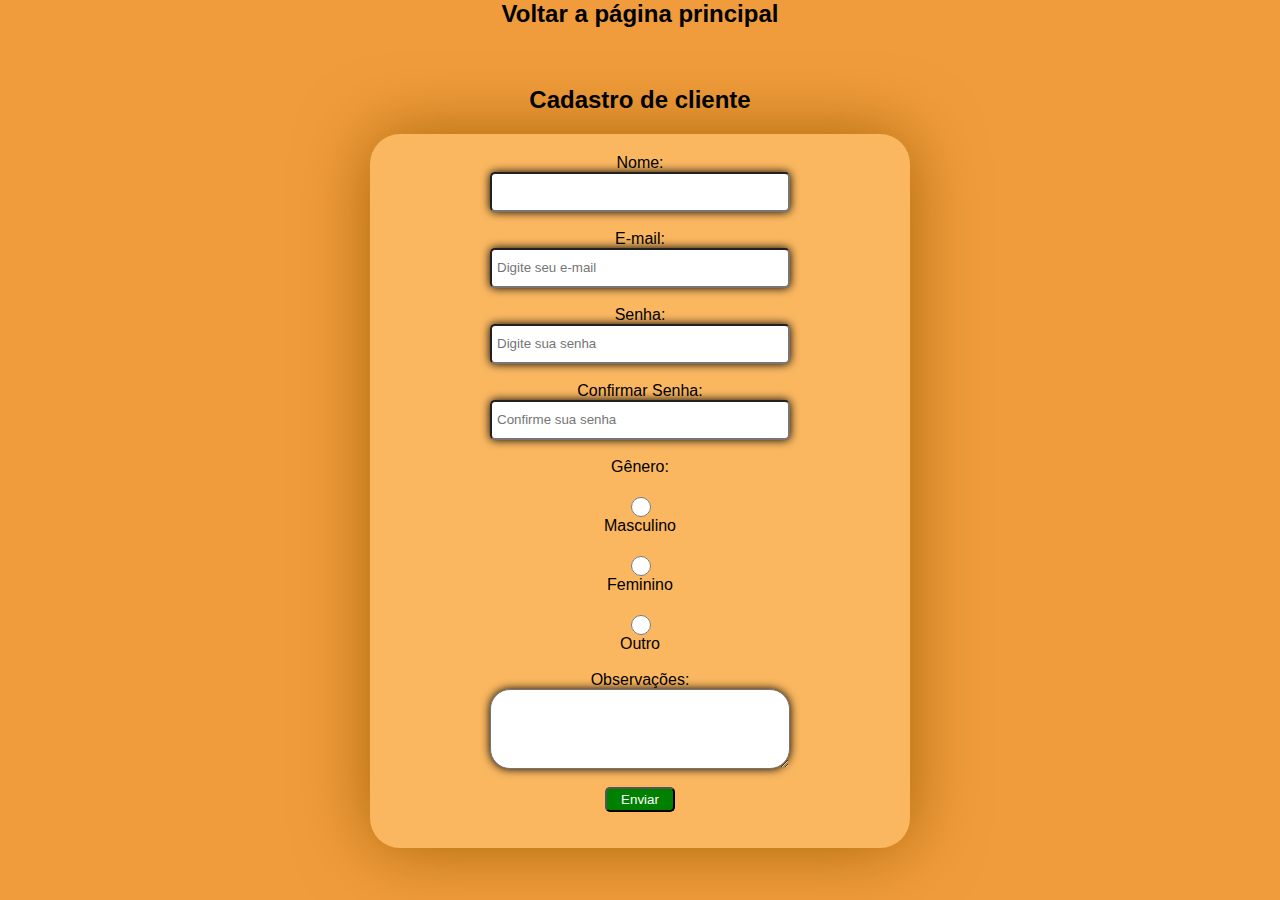
<file: cadastro.html>
<DOCTYPE>

	<html>
	<!--Colocando titulo-->
	<head>
	<title> Cadastro</title>		
		
			<meta charset="UTF-8">
			<meta name="viewport" content="width=device-width, initial-scale=1.0">
			<title>Formulário</title>

			<link rel="stylesheet" type="text/css" href="css/style.css">
	
	
	</head>
	
	<body>
			<h2>
				<div class="a">
					<a href="index.html" target=""> Voltar a página principal</a>	
				</div>
			</h2>
			<!--Inicializando o cadasatro-->
			<p>
				<center>
						<br><h2>Cadastro de cliente</h2>
				</center>	
			<center>
			<div class="content">
				<form action="#" onsubmit="senhaok()" method="POST">	
				<center>
					<label for="nome">Nome:</label><br>
					<input type="text" id="nome" name="nome"><br>
					
	
					<label for="email">E-mail:</label><br>
					<input type="email" id="email" name="email"  placeholder="Digite seu e-mail"><br>
					
					<label for="senha">Senha:</label><br>
					<input type="password" id="senha" name="senha"  minlength="8"  placeholder="Digite sua senha"  ><br>
					
					<label for="confirmar_senha">Confirmar Senha:</label><br>
					<input type="password" id="confirmar_senha" name="confirmar_senha"  minlength="8"  placeholder="Confirme sua senha"  ><br>
					<label for="genero">Gênero:</label><br>
					<br>
					<input type="radio" id="genero_masculino" name="genero" value="masculino" >
					<label for="genero_masculino">Masculino</label><br>
					<br>
					<input type="radio" id="genero_feminino" name="genero" value="feminino" >
					<label for="genero_feminino">Feminino</label><br>
					<br>
					<input type="radio" id="genero_outro" name="genero" value="outro" >
					<label for="genero_outro">Outro</label><br>
									
					<br><label for="observacoes">Observações:</label><br>
					<textarea type="observacoes" id="observacoes" name="observacoes" rows="4" cols="50"></textarea><br>
					<input type="submit" value="Enviar">
				</form>
			
		</center>
		</div>		

	<script src="js/main.js"> </script>
				
	</body>
</html>
</file>
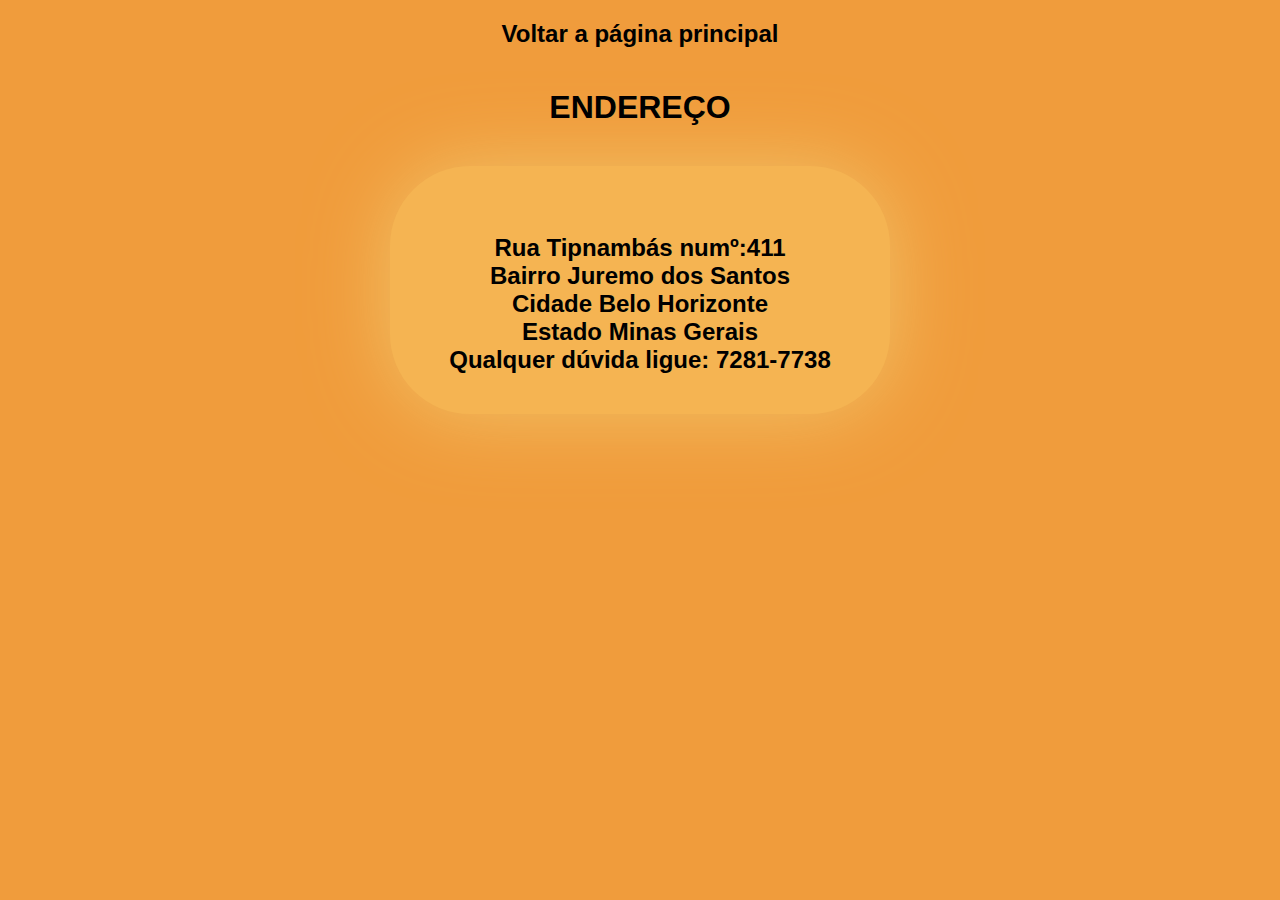
<file: endereco.html>
<DOCTYPE html>
<html>
	<head>
		<link rel="stylesheet" type="text/css" href="css/style.css">
		
		<title>
			ENDEREÇO
		</title>	
		
		
		
	</head>
	
	<body>
	
	<div class="a">
		<h2>
		
			<a href="index.html" target=""> Voltar a página principal</a>	
		
	</h2>
</div>
	<center>
	
			<h1> ENDEREÇO</h1><br>
<div class="text">
		<h2>		
			<br> Rua Tipnambás numº:411
			<br> Bairro Juremo dos Santos
			<br> Cidade Belo Horizonte
			<br> Estado Minas Gerais
			<br> Qualquer dúvida ligue: 7281-7738
		</h2>
	</center>
</div>
	
	
</body>
</html>
</file>
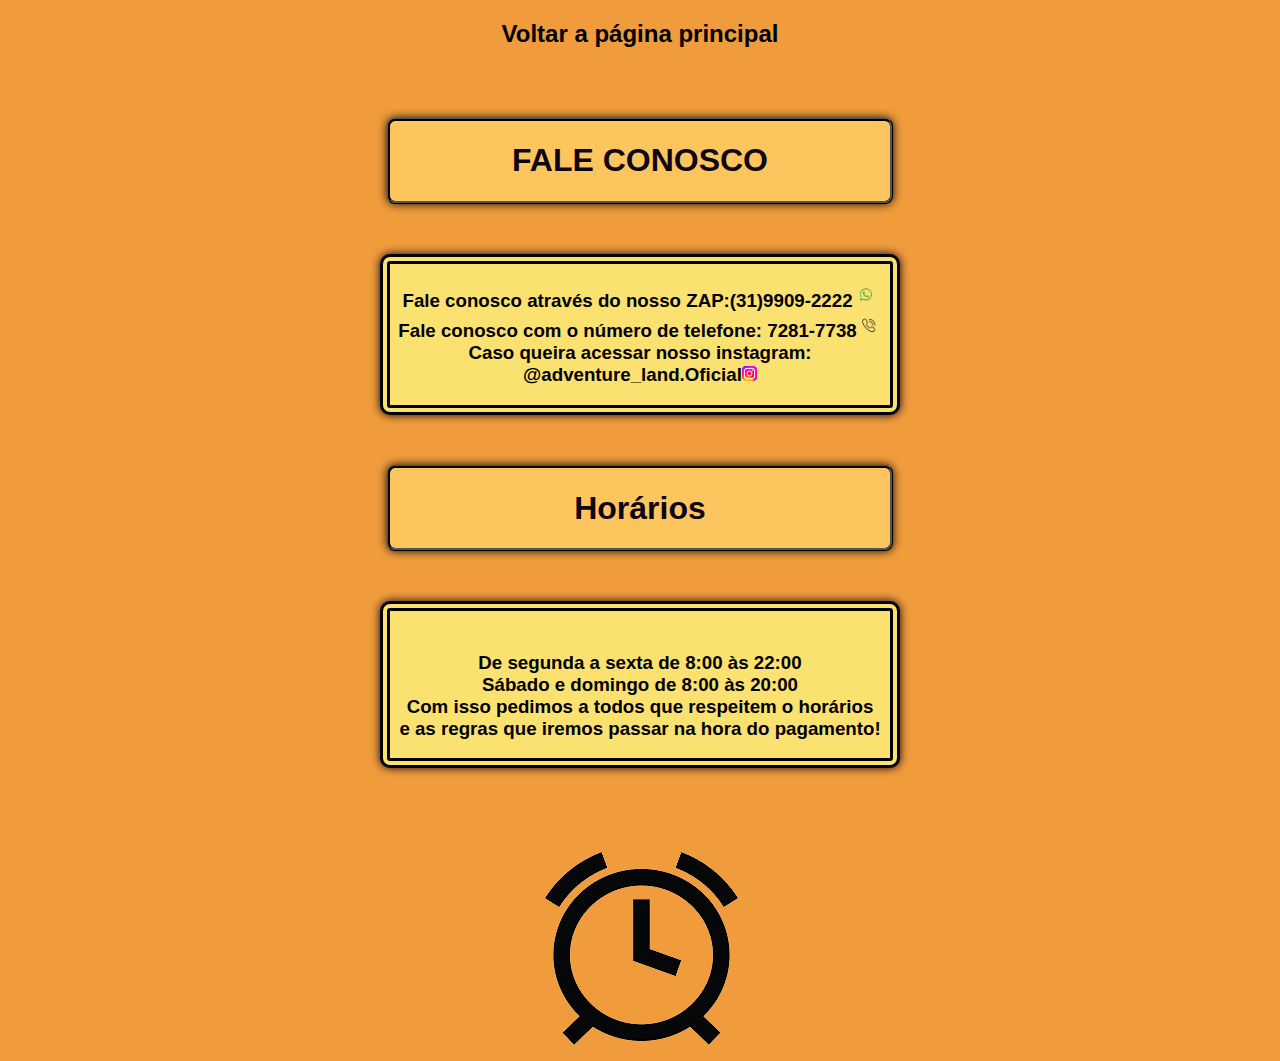
<file: fale_conosco.html>
<DOCTYPE html>

	<html>
		
	
	<head>
			<link rel="stylesheet" type="text/css" href="css/style.css">	
		
		
		
		
			
			 
		
	
			
			
			<title>FALE CONOSCO</title>
		
	</head>
	
    
	
	
	
	<body>
	
	
	
		<div class="a">
			<h2><a href="index.html" target=""> Voltar a página principal</a></h2>	
		</div>




		
	<center>
		<div class="jof">
			<center><h1> FALE CONOSCO</h1></center>
		</div>
	</center>	
		
	
	
	
	
	
	<center>
	<div class="titles">	
		
				<h3>	
						Fale conosco através do nosso ZAP:(31)9909-2222<img src='imagens/zapin.png' height="25px" width="25px"></img>
						<br>Fale conosco com o número de telefone: 7281-7738<img src='imagens/tel.png' height="25px" width="25px"></img>
						<br>Caso queira acessar nosso instagram:<br> @adventure_land.Oficial<img src='imagens/insta.jfif' height="15px" width="15px"></img>	
				</h3>
	
	</div>
</center>
		

		<center>
			<div class="jof">
					<h1> Horários</h1>
			</div>	
		</center>
	
	
	<center>
		<div class="titles">
			<h3>
					<br>De segunda a sexta de 8:00 às 22:00
					<br>Sábado e domingo de 8:00 às 20:00
					<br>Com isso pedimos a todos que respeitem o horários <br>
					e as regras que iremos passar na hora do pagamento!<br>
			</h3>
		</div>	
	</center>
		
		
		
		<center><br><img src='imagens/relogin.png'></img></br></center>
				
		
		
	
</body>
</html>
</file>
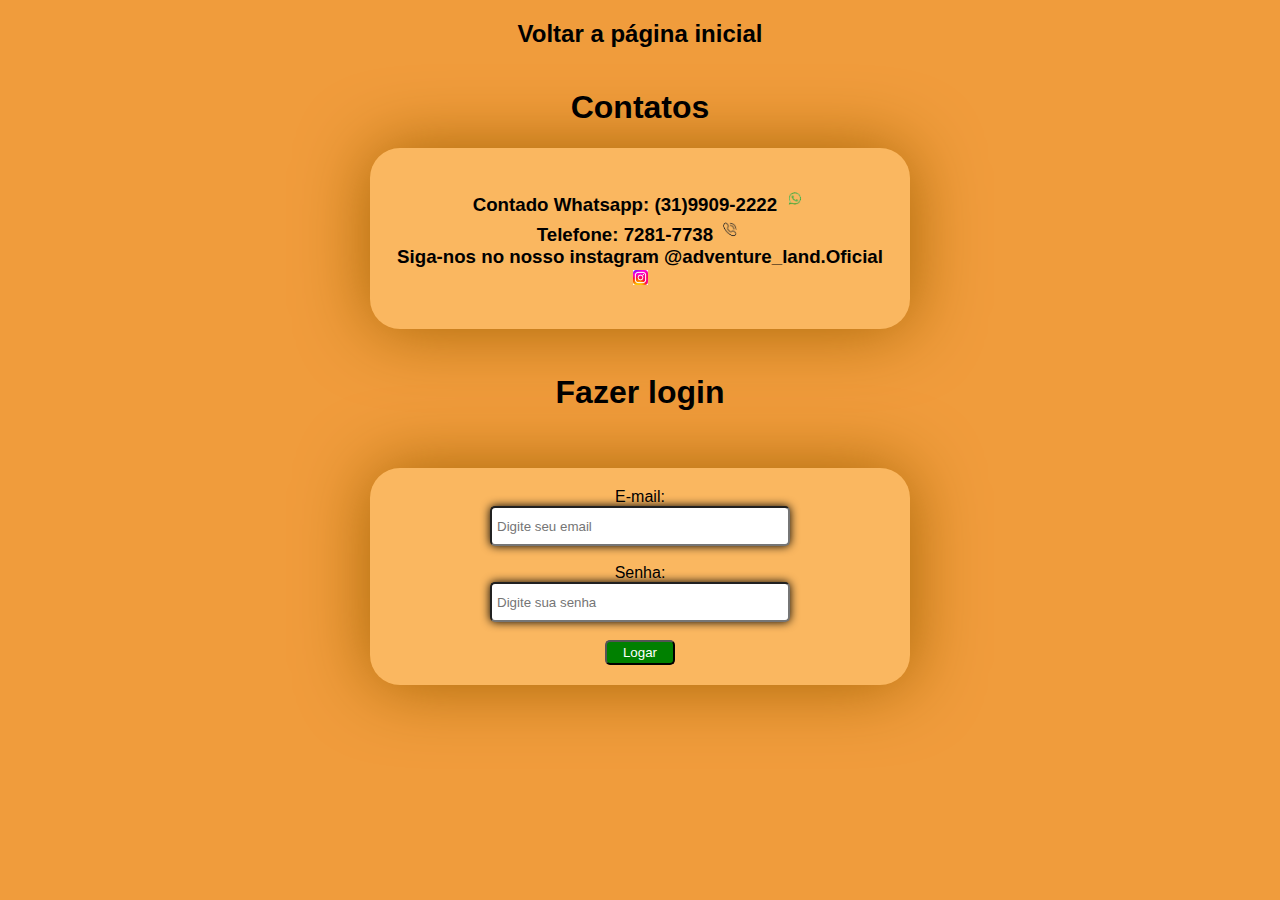
<file: login.html>
<!DOCTYPE html>
<html>
<head>
    <title>Login</title>
    
    <link rel="stylesheet" type="text/css" href="css/style.css">
</head>


<body>

    <div class="a">
            <h2><a href="index.html">Voltar a página inicial</a></h2>
    </div>

    <center>
    <div class="title">
        <h1>Contatos</h1>
    </div>
        
        <div class="content">
        <h3>
           Contado Whatsapp: (31)9909-2222 <img src='imagens/zapin.png' height="25px" width="25px"></img>
           <br>Telefone: 7281-7738 <img src='imagens/tel.png' height="25px" width="25px"></img>
           <br> Siga-nos no nosso instagram @adventure_land.Oficial<img src='imagens/insta.jfif' height="15px" width="15px"></img>
        </h3>
    </div>
        
        <br><h1>Fazer login</h1>
        <br> 
        <br>

        <div class="content">
        
    
            <form action="#" onsubmit="loginxx()" method="POST">	
                <label for="email">E-mail:</label><br>
                <input type="email" id="email" name="email"  placeholder="Digite seu email"><br>

                <label for="senha">Senha:</label><br>
                <input type="password" id="senha" name="senha" minlength="8" placeholder="Digite sua senha">
                <br>
                <input type="submit" value="Logar">
     </form>   
    </center>
    </div>

    <script src="js/main.js"> </script>


</body>
</html>
</file>
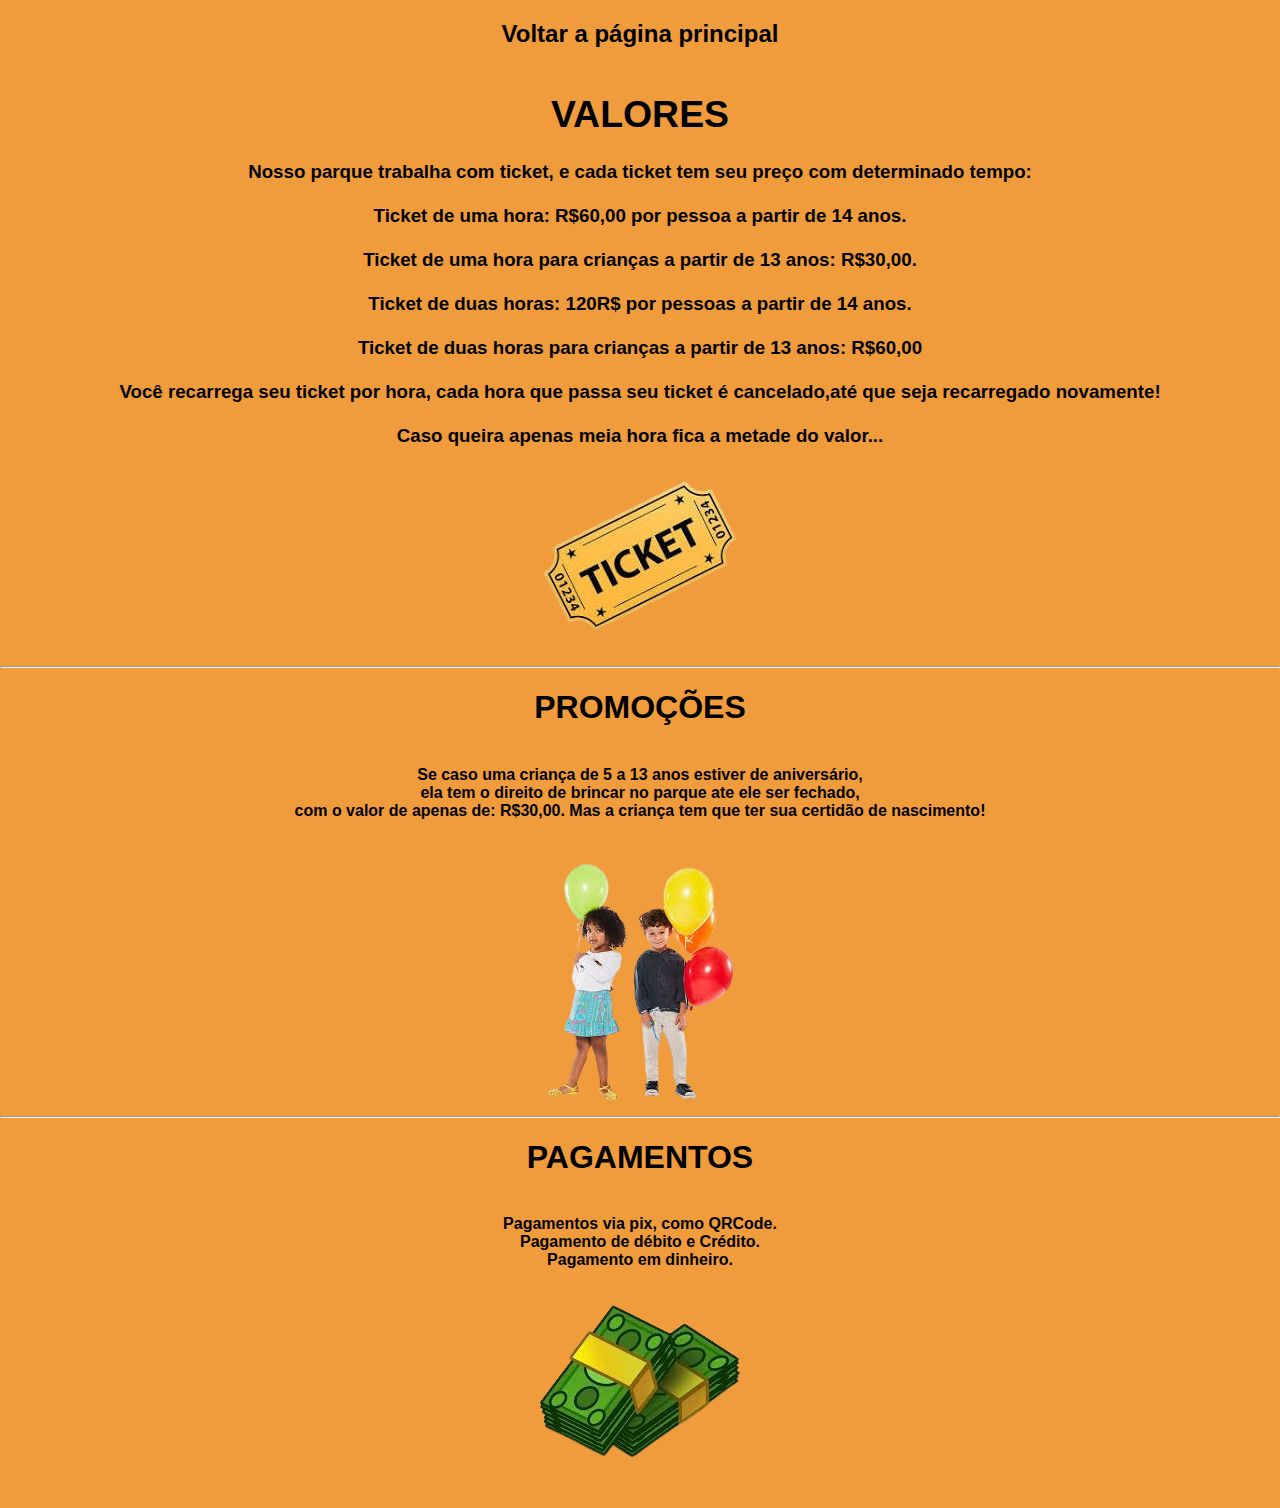
<file: valore.html>
<DOCTYPE html>
<html>
	<head>
		<link rel="stylesheet" type="text/css" href="css/style.css">
		
		
			
			<title>
				VALORES DO PARQUE, ENTRE OUTROS...
			</title>
	
	</head>
	
<body>
	<div class="a">
	
	<h2>
	
			<a href="index.html" target=""> Voltar a página principal</a>	
		
	</h2>
</div>



	<h3>
		<div class="z">
			<center>
			<p>
				<h1>VALORES</h1>
						<strong> Nosso parque trabalha com ticket, e cada ticket tem seu preço com determinado tempo:</strong>
						<br>
						<br>Ticket de uma hora: R$60,00 por pessoa a partir de 14 anos.
						<br>
						<br>Ticket de uma hora para crianças a partir de 13 anos: R$30,00.
						<br>
						<br>Ticket de duas horas: 120R$ por pessoas a partir de 14 anos.
						<br>
						<br> Ticket de duas horas para crianças a partir de 13 anos: R$60,00
						<br>
						<br>Você recarrega seu ticket por hora, cada hora que passa seu ticket é cancelado,até que seja recarregado novamente!<br>
			
						 <br>Caso queira apenas meia hora fica a metade do valor...
	  		 </p>	
			</center>
		</div>
		
	</h3>
    
	<center>
		
		<img src= 'imagens/tiketin.png'> </img>
	
	</center>

	<center>
		<hr>
	<p>	
		<h3>
			<h1>PROMOÇÕES</h1>
			<br><strong> Se caso uma criança de 5 a 13 anos estiver de aniversário,<br>
			ela tem o direito de brincar no parque ate ele ser fechado,<br>
			com o valor de apenas de: R$30,00. Mas a criança tem que ter sua certidão de nascimento!<br></strong>
		</h3>	
	</p>
	
		<br><img src='imagens/criancas.png'></img>
<hr>
		
	<p>
		<h3>
			<h1>PAGAMENTOS</h1>
		<strong><br>Pagamentos via pix, como QRCode.
		<br>Pagamento de débito e Crédito.
		<br>Pagamento em dinheiro.<br>
		<br><br> <img src='imagens/dindin.png'></img> </strong>
	</h3>
	
</p>	


</body>
</html>
</file>
<file: css/style.css>
body{
            background: rgb(250, 169, 63);
            padding: 0;
            margin: 0;

        }

        .content{
            padding: 20px;
            max-width: 500px ;
            background-color: rgb(250, 183, 96);
            border-radius: 30px;
            border:0px 0px 0px solid rgb(rgb(0, 0, 0));
            margin-bottom: 5px;
            border-bottom: 20px;
            box-shadow: 0 0 70px rgb(167, 102, 5);
            display: flex;
            justify-content: center;
        }
       

        input[type="text"],
        input[type="email"],
        input[type="password"],
        textarea{
            padding: 5px;
            box-sizing: border-box;
            width: 300px;
            height: 40px;
            display: flex;
            box-shadow: 0 0 10px rgb(0, 0, 0);
            justify-content: center;
            border-radius: 5px;
            text-align: justify;
        }
        .z{
            justify-content: center;
            text-align:center;
            
            
        }


        input[type="radio"],
        textarea{
            padding: 5px;
            box-sizing: border-box;
            width: 300px;
            height: 20px;
            display: flex;
            justify-content: left;
            border-radius: 5px;
        }
        input[type="observacoes"],
        textarea{
            padding: 5px;
            box-sizing: border-box;
            width: 300px;
            height: 80px;
            display: flex;
            justify-content: center;
            border-radius: 20px;

        }
        
        input[type="submit"]{
            color:white;
            background-color: green;
            border-radius: 5px;
            width: 70px;
            height: 25px;
            display:flex;
            justify-content: center;
        }
        
        
       input[type="submit"]:hover{
            border:10px yellow;
            background-color: rgb(89, 248, 89);
            transition:0.4s;
        }
    .a{
        font-family: 'Franklin Gothic Medium', 'Arial Narrow', Arial, sans-serif;
        text-decoration: none;
        color:black;
        cursor: pointer;
        border-width: 10px;
        max-width: 300px auto;
        display: flex;
        justify-content: center;
    }
       

    a:hover {  
    border: 10px solid rgb(255, 230, 0);
    background-color: rgb(250, 245, 245);
    transition: 0.4s; 
    
    }   
    
       .text{
            max-width: 500px ;
            box-sizing: border-box;
            background-color: rgb(245, 180, 82);
            border-radius: 80px;
            padding:20px;
            box-shadow:0 0 80px rgb(241, 193, 102);
            display:flex;
            justify-content: center;
            
       }
      
       .titles{
    
            max-width: 500px;
            background-color: rgb(250, 225, 112);
            box-shadow: 0 0 10px rgb(18, 1, 19);
            border-radius: 10px;
            margin:50px;
            display:flex;
            justify-content: center;
            border: double 10px black;
            
       }

       .jof{
        
            text-align: left;
            width: 500px;
            color:rgb(14, 6, 19);
            background-color: rgb(253, 197, 94);
            border-radius: 8px;
            box-shadow: 0 0 10px rgb(12, 8, 8);
            display:flex;
            justify-content: center;
            margin: 50px auto;
            border: ridge black;
       }
       .doid{
        max-width: 500px auto;
        background-color: rgb(250, 215, 169);
        border-radius: 8px;
        padding:10px;
        box-shadow: 0 0 50px black;
        margin:30px;
    
       }
       
       
       @media only screen and(device-whidth:900px){
        body{
           background-color: red;
        }

    }
    a{
        text-decoration: none;
        color: black;
        
    }
    body {
        font-family: Arial, sans-serif;
        background-color: #f09c3c;
        margin: 0;
        padding: 0;
    }

    header {
        background-color: #333;
        color: #160f0f;
        padding: 20px;
        text-align: center;
        position: relative; /* Permite posicionamento absoluto do botão hamburger */
    }

    header h1 {
        margin: 0;
    }

    nav ul {
        list-style-type: none;
        margin: 0;
        padding: 0;
        display: none; /* Esconde o menu por padrão em todas as versões */
    }

    nav ul li {
        display: block;
        margin-bottom: 10px;
        text-align: center; /* Centraliza os itens do menu */
    }

    nav ul li a {
        color: #0e0b0b;
        text-decoration: none;
    }

    section {
        padding: 20px;
        margin: 20px;
        background-color: #0e0a0a;
        border-radius: 5px;
    }

    section h2 {
        color: #333;
    }

    img {
        max-width: 100%;
        height: auto;
    }

    footer {
        background-color: #333;
        color: #0f0d0d;
        padding: 10px;
        text-align: center;
    }

    /* Versão para tablets e desktops */
    @media only screen and (min-width: 768px) {
        body {
            font-size: 16px;
        }
        header {
            padding: 40px;
        }
        nav ul {
            justify-content: flex-end; /* Alinha o menu à direita na versão desktop */
            display: flex; /* Exibe o menu na versão desktop */
        }
        nav ul li {
            margin-right: 40px;
        }
        section {
            margin: 40px;
            padding: 40px;
        }
        .menu-toggle {
            display: none; /* Oculta o botão hamburger em resoluções maiores que 767px */
        }
        .dd{
            display: none;
        }
    }

    /* Versão para tablets */
    @media only screen and (max-width: 991px) {
        body {
           background-color: yellow;
           font-size: 14px;
        }
        header {
            padding: 30px;
        }
        nav ul li {
            margin-right: 30px;
        }
        section {
            margin: 30px;
            padding: 30px;
        }
    }

    /* Versão para smartphones */
    @media only screen and (max-width: 767px) {
        body {
            background-color: orange;
        }
        nav ul {
            display: none; /* Esconde o menu hamburguer por padrão na versão móvel */   
        }
        .menu-toggle {
            display: block; /* Exibe o ícone do menu hamburguer apenas na versão móvel */
            position: absolute; /* Posiciona o botão hamburger */
            top: 20px;
            right: 20px;
            background: none;
            border: none;
            color: #140e0e;
            font-size: 20px;
            cursor: pointer;
            z-index: 999; /* Garante que o botão hamburger esteja acima de outros elementos */
        
        }
    
        .menu-toggle:focus {
            outline: none; /* Remove a borda de foco */
        }
        header {
            padding: 15px;
        }
        
    }
</file>
